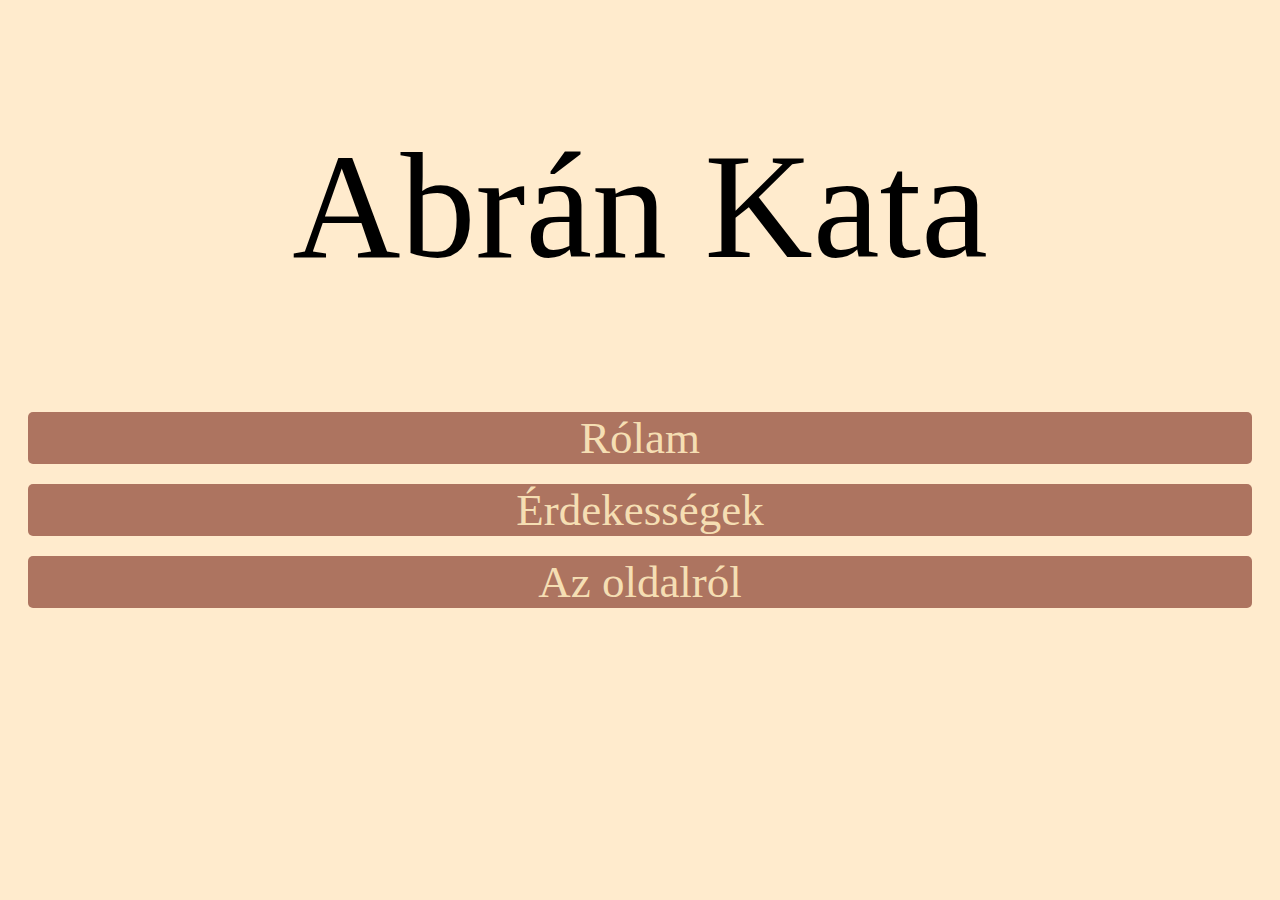
<file: index.html>
<!DOCTYPE html>
<html>
<head>
	<title>Főoldal</title>
    <meta charset="utf-8">   
    <meta name="viewport" content="width=device-width, initial-scale=1">
    <link rel="stylesheet" type="text/css" href="css/main.css"> 

<head>

<body>
	<div class="nev">Abrán Kata</div>
	<a href="Rólam.html" class="gomb1">Rólam</a>
	<a href="Érdekességek.html"class="gomb1">Érdekességek</a>
	<a href="Az oldalról.html" class="gomb1">Az oldalról</a>
</body>	

</html>
</file>
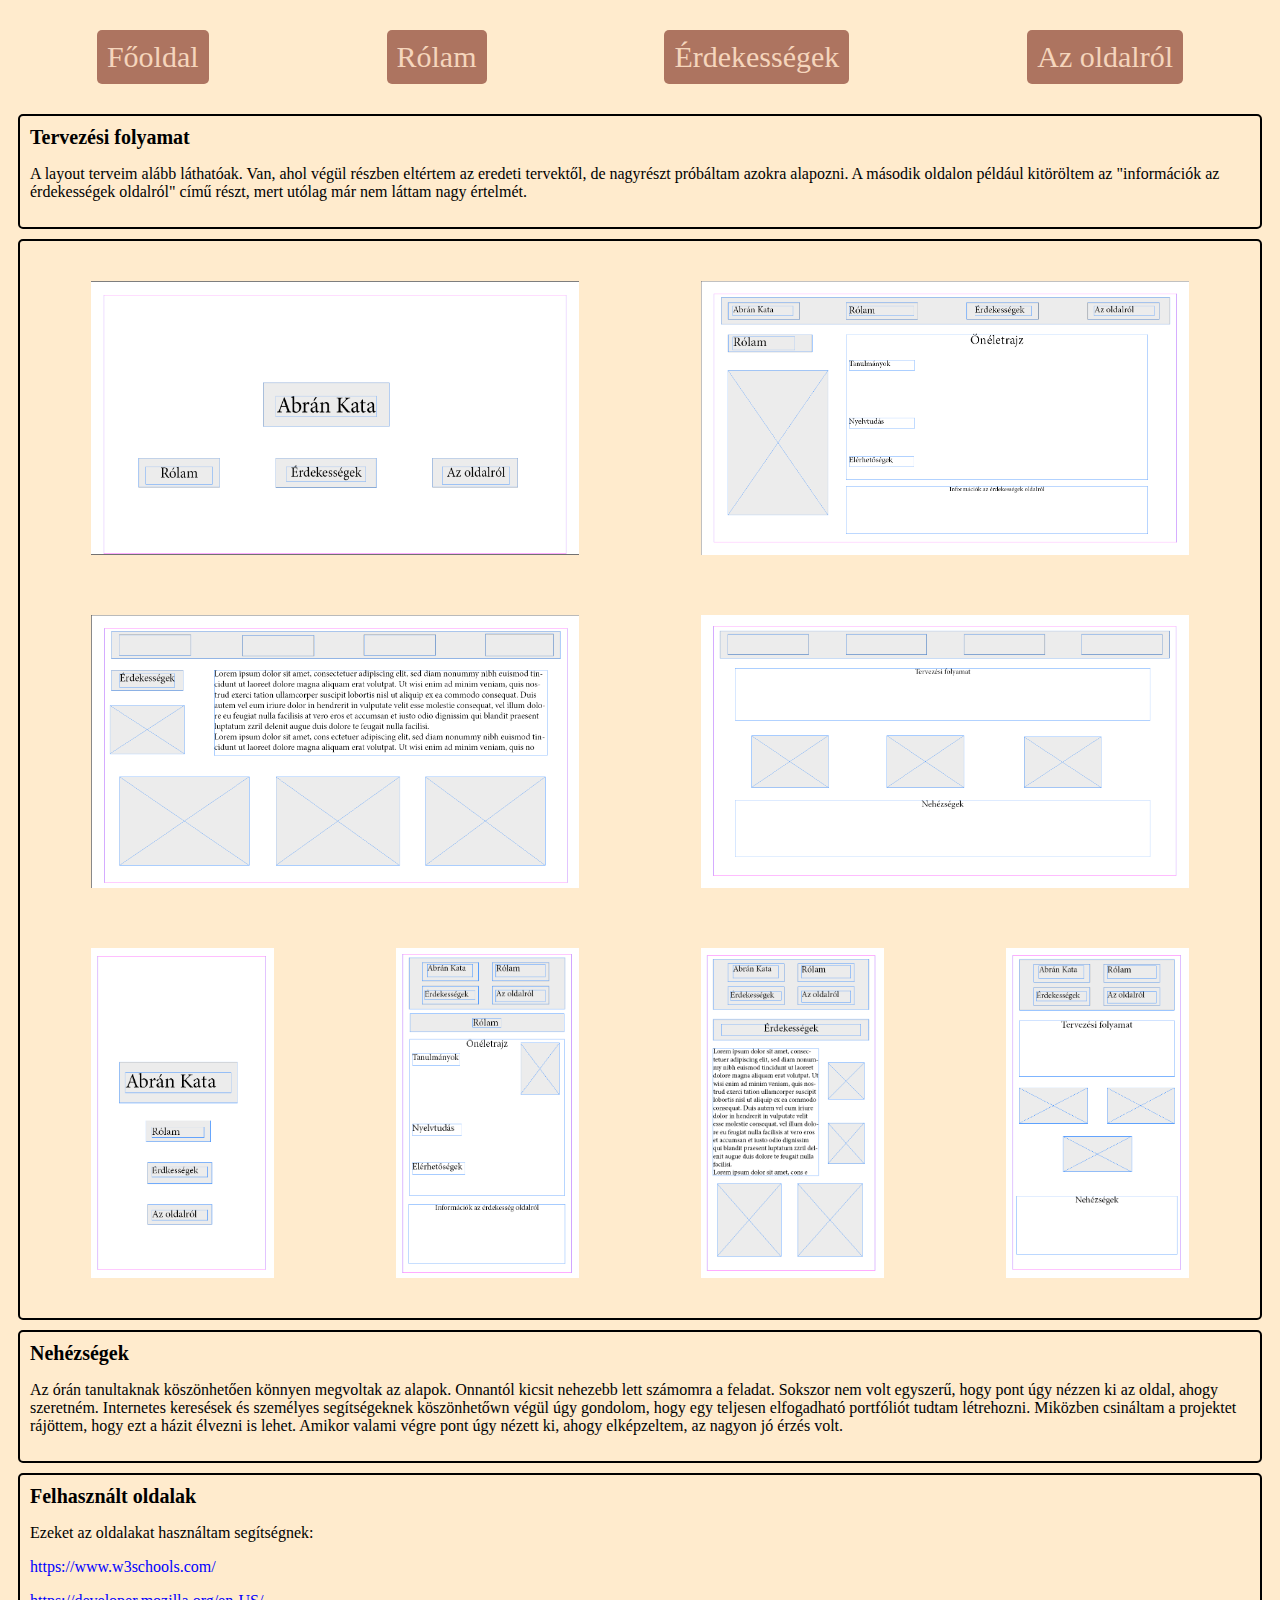
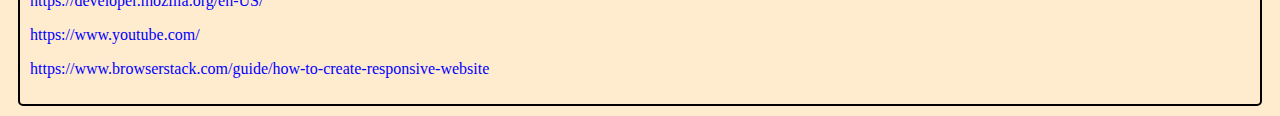
<file: Az oldalról.html>
<!DOCTYPE html>
<html>
<head>
	<title>Az oldalról</title>
    <meta charset="utf-8">   
    <meta name="viewport" content="width=device-width, initial-scale=1">
    <link rel="stylesheet" type="text/css" href="css/main.css"> 

<head>

<body>
	<h2 class="gomb2_burkolo">
		<a href="index.html" class="gomb2">Főoldal</a>
		<a href="Rólam.html" class="gomb2">Rólam</a>
		<a href="Érdekességek.html" class="gomb2">Érdekességek</a>
		<a href="Az oldalról.html" class="gomb2">Az oldalról</a>
	</h2>

	<div class="tervezes">
		Tervezési folyamat
		<p class="paragrafus3">
			A layout terveim alább láthatóak. Van, ahol végül részben eltértem az eredeti tervektől, de nagyrészt próbáltam azokra alapozni. A második oldalon például kitöröltem az "információk az érdekességek oldalról" című részt, mert utólag már nem láttam nagy értelmét.
		</p>
	</div>

	<div class="kep_burkolo">
		<img src="css/kepek/1.png" style="max-width:40%;height:auto;">
		<img src="css/kepek/2.png" style="max-width:40%;height:auto;">
		<img src="css/kepek/3.png" style="max-width:40%;height:auto;">
		<img src="css/kepek/4.png" style="max-width:40%;height:auto;">
		<img src="css/kepek/5.png" style="max-width:15%;height:auto;">
		<img src="css/kepek/6.png" style="max-width:15%;height:auto;">
		<img src="css/kepek/7.png" style="max-width:15%;height:auto;">
		<img src="css/kepek/8.png" style="max-width:15%;height:auto;">
	</div>

	<div class="nehezsegek">
		Nehézségek
		<p class="paragrafus3">Az órán tanultaknak köszönhetően könnyen megvoltak az alapok. Onnantól kicsit nehezebb lett számomra a feladat. Sokszor nem volt egyszerű, hogy pont úgy nézzen ki az oldal, ahogy szeretném. Internetes keresések és személyes segítségeknek köszönhetőwn végül úgy gondolom, hogy egy teljesen elfogadható portfóliót tudtam létrehozni.
		Miközben csináltam a projektet rájöttem, hogy ezt a házit élvezni is lehet. Amikor valami végre pont úgy nézett ki, ahogy elképzeltem, az nagyon jó érzés volt.
		</p>
	</div>
	<div class="felhasznalt">
		Felhasznált oldalak
		<P>Ezeket az oldalakat használtam segítségnek:
			<p><a href="https://www.w3schools.com/">https://www.w3schools.com/</a></p>
			<p><a href="https://developer.mozilla.org/en-US/">https://developer.mozilla.org/en-US/</a></p>
			<p><a href="https://www.youtube.com/">https://www.youtube.com/</a></p>
			<p><a href="https://www.browserstack.com/guide/how-to-create-responsive-website">https://www.browserstack.com/guide/how-to-create-responsive-website</a></p>
		</P>
	</div>
</body>
</file>
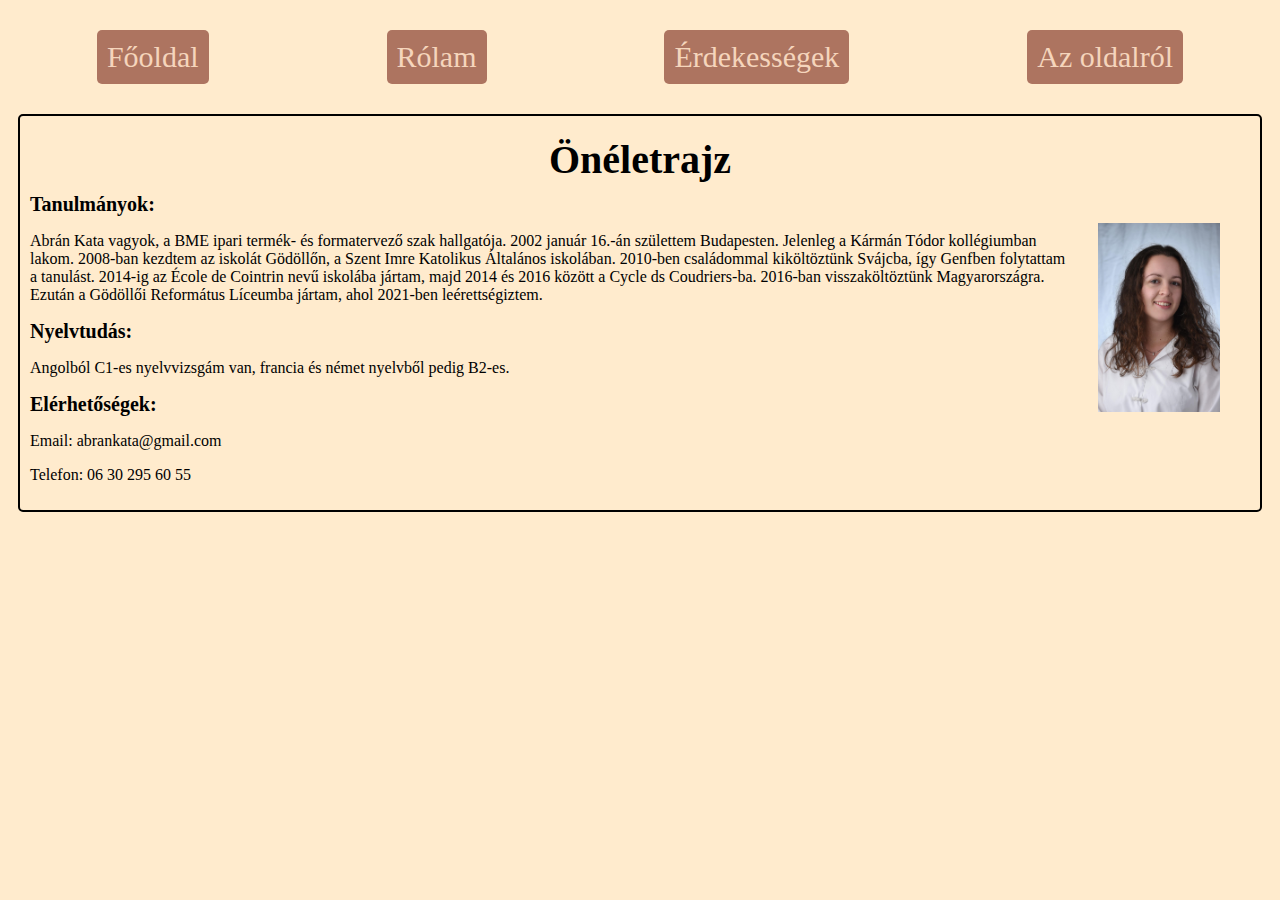
<file: Rólam.html>
<!DOCTYPE html>
<html>
<head>
	<title>Rólam</title>
    <meta charset="utf-8">   
    <meta name="viewport" content="width=device-width, initial-scale=1">
    <link rel="stylesheet" type="text/css" href="css/main.css"> 

<head>
<body>
	<h2 class="gomb2_burkolo">
		<a href="index.html" class="gomb2">Főoldal</a>
		<a href="Rólam.html" class="gomb2">Rólam</a>
		<a href="Érdekességek.html" class="gomb2">Érdekességek</a>
		<a href="Az oldalról.html" class="gomb2">Az oldalról</a>
	</h2>	
	
	<div>
		<title class="oneletrajz">Önéletrajz</title>
		<img class="tablo" src="css/kepek/tablokep.jpg" style="max-width:10%;height:auto;">
		<b class="b">
		Tanulmányok:	
		</b>
		<p class="paragrafus1">
		Abrán Kata vagyok, a BME ipari termék- és formatervező szak hallgatója. 2002 január 16.-án születtem Budapesten. Jelenleg a Kármán Tódor kollégiumban lakom. 2008-ban kezdtem az iskolát Gödöllőn, a Szent Imre Katolikus Általános iskolában. 2010-ben családommal kiköltöztünk Svájcba, így Genfben folytattam a tanulást. 2014-ig az École de Cointrin nevű iskolába jártam, majd 2014 és 2016 között a Cycle ds Coudriers-ba. 2016-ban visszaköltöztünk Magyarországra. Ezután a Gödöllői Református Líceumba jártam, ahol 2021-ben leérettségiztem. 
		</p>
		<b class="b">Nyelvtudás:</b>
		<p class="paragrafus1">Angolból C1-es nyelvvizsgám van, francia és német nyelvből pedig B2-es.</p>
		<b class="b">
			Elérhetőségek:
		</b>
		<p class="paragrafus4">
			<p>Email: abrankata@gmail.com</p>
			<p>Telefon: 06 30 295 60 55</p>
		</p>
	</div>
	

</body>
</file>
<file: css/main.css>
*::before, *::after{
	box-sizing: border-box;
	margin: 0;
	padding: 0; 
}

html{
	background-color: rgb(255,235,205);
}

.nev{
	display: flex;
	justify-content: space-around;
	padding: 20px;
	margin: 100px 100px;
	border: none;
	background-color: transparent;
	color: black;
	font-size:150px;
	font-family: Candara;
	text-align: center;	
}

.gomb1{
	display: flex;
	border-radius: 5px;
	margin: 20px;
	background-color: rgb(173 116 96);
	font-size: 45px;
	font-family: Candara;
	color: rgb(245,222,179);
	min-width: max-content;
	justify-content: space-around;
	text-decoration: none;
}

.gomb1:hover{
	cursor: pointer;
	background-color: rgb(136 56 45);
}

.gomb2_burkolo{
	display: flex;
	flex-wrap: wrap;
	justify-content: space-around;
}

.gomb2{
	text-decoration: none;
	margin: 10px;
	padding: 10px;
	border-radius: 5px;
	background-color: rgb(173 116 96);
	color: rgb(245 213 188);
	font-size: 30px;
	font-family: Candara;
	font-weight: normal;
}

.gomb2:hover{
	cursor: pointer;
	background-color: rgb(136 56 45);
}

.oneletrajz{
	display: block;
	text-align: center;
	font-size: 40px;
	font-weight: bolder;
	margin: 10px 0px;
}


.tablo{
	display: flex;
	float: right;
}

.b{
	display: flex;
	font-size: 20px;
	margin: 0px 20px 0px 0px;
}

div{
	border: 2px solid black;
	border-radius: 5px;
	margin: 10px;
	padding: 10px;
}

.keret_nelkul{
	border: 0px;
	text-align: center;
}

.paragrafus1, .paragrafus3{
	font-weight: normal;
	font-size: 16px;
	text-align: left;
	display: block;
}

.paragrafus4{
	font-weight: normal;
	font-size: 16px;
	margin: 0px;
	
}

.tervezes, .nehezsegek, .felhasznalt{
	display: block;
	font-size: 20px;
	font-weight: bolder;
}

.felhasznalt>p{
	font-weight: normal;
	font-size: 16px;
	text-align: left;
	display: block;
}

.kep_burkolo{
	display: flex;
	justify-content: space-around;
	flex-wrap: wrap;
}

img{
	height: 250px;
	margin: 30px;
}

a{
	text-decoration: none;
	color: blue;
}
</file>
